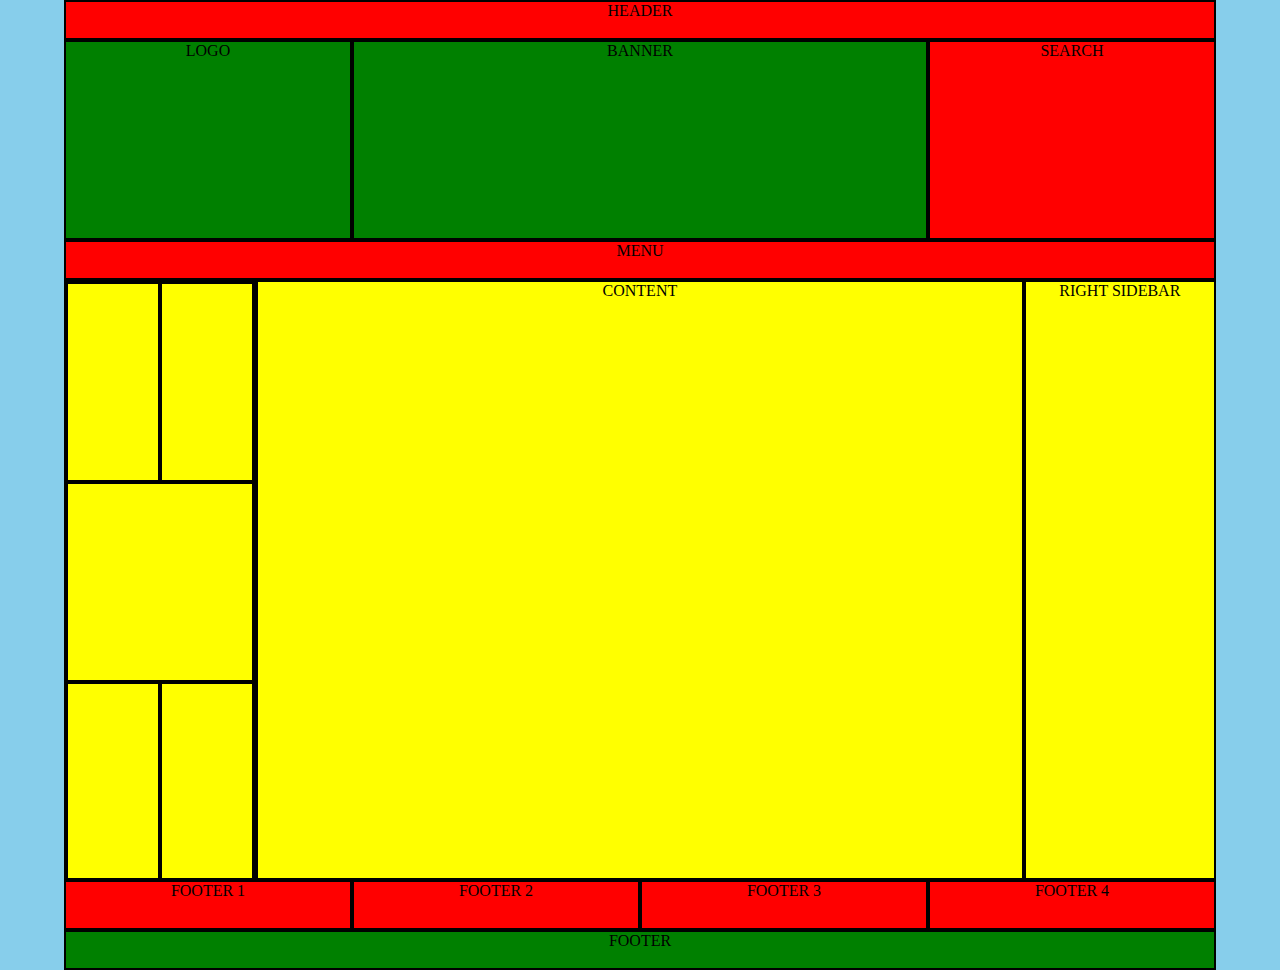
<file: index.html>
<!DOCTYPE html>
<html lang="en">
    <head>
        <meta charset="UTF-8">
        <title>HTML CSS Grid Responsive</title>
        <link rel="stylesheet" href="css/style.css"/>
    </head>

    <body>
        <section class="bg-sb">
            <div class="container bg-red">
                <div class="row">
                    <div class="col-12 h-40">HEADER</div>
                </div>
            </div>
        </section>

        <section class="bg-sb">
            <div class="container bg-green">
                <div class="row p-relative">
                    <div class="col-3 col-m6 h-200 test">LOGO</div>
                    <div class="col-6 col-m12 h-200 test">BANNER</div>
                    <div class="col-3 col-m6 h-200 test search-pos-tab bg-red">SEARCH</div>
                </div>
            </div>
        </section>

        <section class="bg-sb">
            <div class="container bg-red">
                <div class="row">
                    <div class="col-12 h-40">MENU</div>
                </div>
            </div>
        </section>

        <section class="bg-sb">
            <div class="container bg-yellow">
                <div class="row">
                    <div class="col-2 col-m4 h-600">
                        <div class="row">
                            <div class="col-6 h-200"></div>
                            <div class="col-6 h-200"></div>
                            <div class="col-12 h-200"></div>
                            <div class="col-6 h-200"></div>
                            <div class="col-6 h-200"></div>
                        </div>

                    </div>
                    <div class="col-8 col-m8 h-600">CONTENT</div>
                    <div class="col-2 md-none h-600">RIGHT SIDEBAR</div>
                </div>
            </div>
        </section>

        <section class="bg-sb">
            <div class="container bg-red">
                <div class="row">
                    <div class="col-3 col-m6 h-50 test">FOOTER 1</div>
                    <div class="col-3 col-m6 h-50 test">FOOTER 2</div>
                    <div class="col-3 col-m6 h-50 test">FOOTER 3</div>
                    <div class="col-3 col-m6 h-50 test">FOOTER 4</div>
                </div>
            </div>
        </section>

        <section class="bg-sb">
            <div class="container bg-green">
                <div class="row">
                    <div class="col-12 h-40">FOOTER</div>
                </div>
            </div>
        </section>

    </body>
</html>
</file>
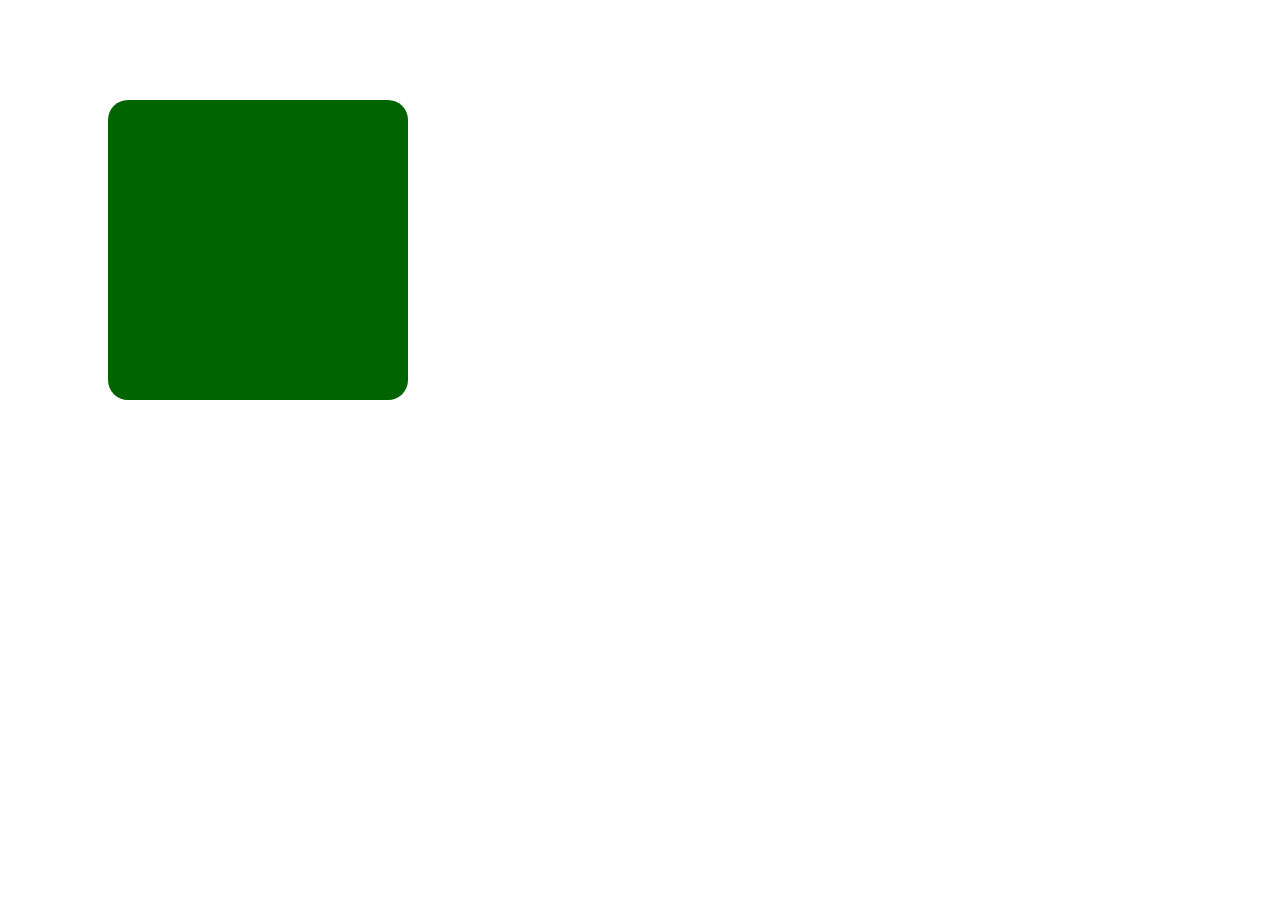
<file: position.html>
<!DOCTYPE html>
<html lang="en">
    <head>
        <meta charset="UTF-8">
        <title>Position</title>
        <style>
            /*.box-one{*/
            /*    height: 300px;*/
            /*    width: 500px;*/
            /*    background-color: green;*/
            /*    position: absolute;*/
            /*    top: 0px;*/
            /*}*/
            /*.box-two{*/
            /*    height: 200px;*/
            /*    width: 200px;*/
            /*    border-radius: 50%;*/
            /*    background-color: red;*/
            /*    position: relative;*/
            /*    top: 0px;*/
            /*}*/

            .div-one{
                height: 300px;
                width: 300px;
                background-color: darkgreen;
                border-radius: 20px;
                margin: 100px;
                /*transform: scale(1);*/
                /*transform: rotate(0deg);*/
                transform: rotateY(0deg);
                transition: 1s;
            }
            .div-one:hover{
                /*border-radius: 0px;*/
                /*transform: scale(1.5);*/
                /*transform: rotate(45deg);*/
                transform: rotateY(360deg);

            }
        </style>
    </head>
    <body>
<!--        <div class="box-one">-->
<!--            <div class="box-two"></div>-->
<!--        </div>-->

        <div class="div-one"></div>
    </body>
</html>
</file>
<file: css/style.css>
*{
    box-sizing: border-box;
    margin: 0;
    padding: 0;
}
.col-1{ width: 8.33%; }
.col-2{ width: 16.66%; }
.col-3{ width: 25%; }
.col-4{ width: 33.33%; }
.col-5{ width: 41.66%; }
.col-6{ width: 50%; }
.col-7{ width: 58.33%; }
.col-8{ width: 66.66%; }
.col-9{ width: 75%; }
.col-10{ width: 83.33%; }
.col-11{ width: 91.66%; }
.col-12{ width: 100%; }


[class*='col-']{
    float: left;
    border: 2px solid black;
    text-align: center;
}

.row:after{
    content: ' ';
    clear: both;
    display: block;
}

.container{
    width: 90%;
    height: auto;
    margin: 0 auto;
}
.bg-red{
    background-color: red;
}
.bg-green{
    background-color: green;
}
.bg-yellow{
    background-color: yellow;
}
.bg-sb{
    background-color: skyblue;
}

@media screen and (max-width: 875px){
    .test{
        background-color: aquamarine;
    }
}
@media screen and (max-width: 520px){
    [class*='col-']{
        width: 100%;
    }
}
@media screen and (min-width: 521px) and (max-width: 1000px) {
    .col-m1{ width: 8.33%; }
    .col-m2{ width: 16.66%; }
    .col-m3{ width: 25%; }
    .col-m4{ width: 33.33%; }
    .col-m5{ width: 41.66%; }
    .col-m6{ width: 50%; }
    .col-m7{ width: 58.33%; }
    .col-m8{ width: 66.66%; }
    .col-m9{ width: 75%; }
    .col-m10{ width: 83.33%; }
    .col-m11{ width: 91.66%; }
    .col-m12{ width: 100%; }

    .md-none{
        display: none;
    }

    .search-pos-tab{
        position: absolute;
        right: 0px;
    }

    .p-relative{
        position: relative;
    }
}

.h-200{height: 200px;}
.h-600{height: 600px;}
.h-50{height: 50px;}
.h-250{height: 250px;}
.h-40{height: 40px;}
.h-1000{height: 1000px;}
</file>
